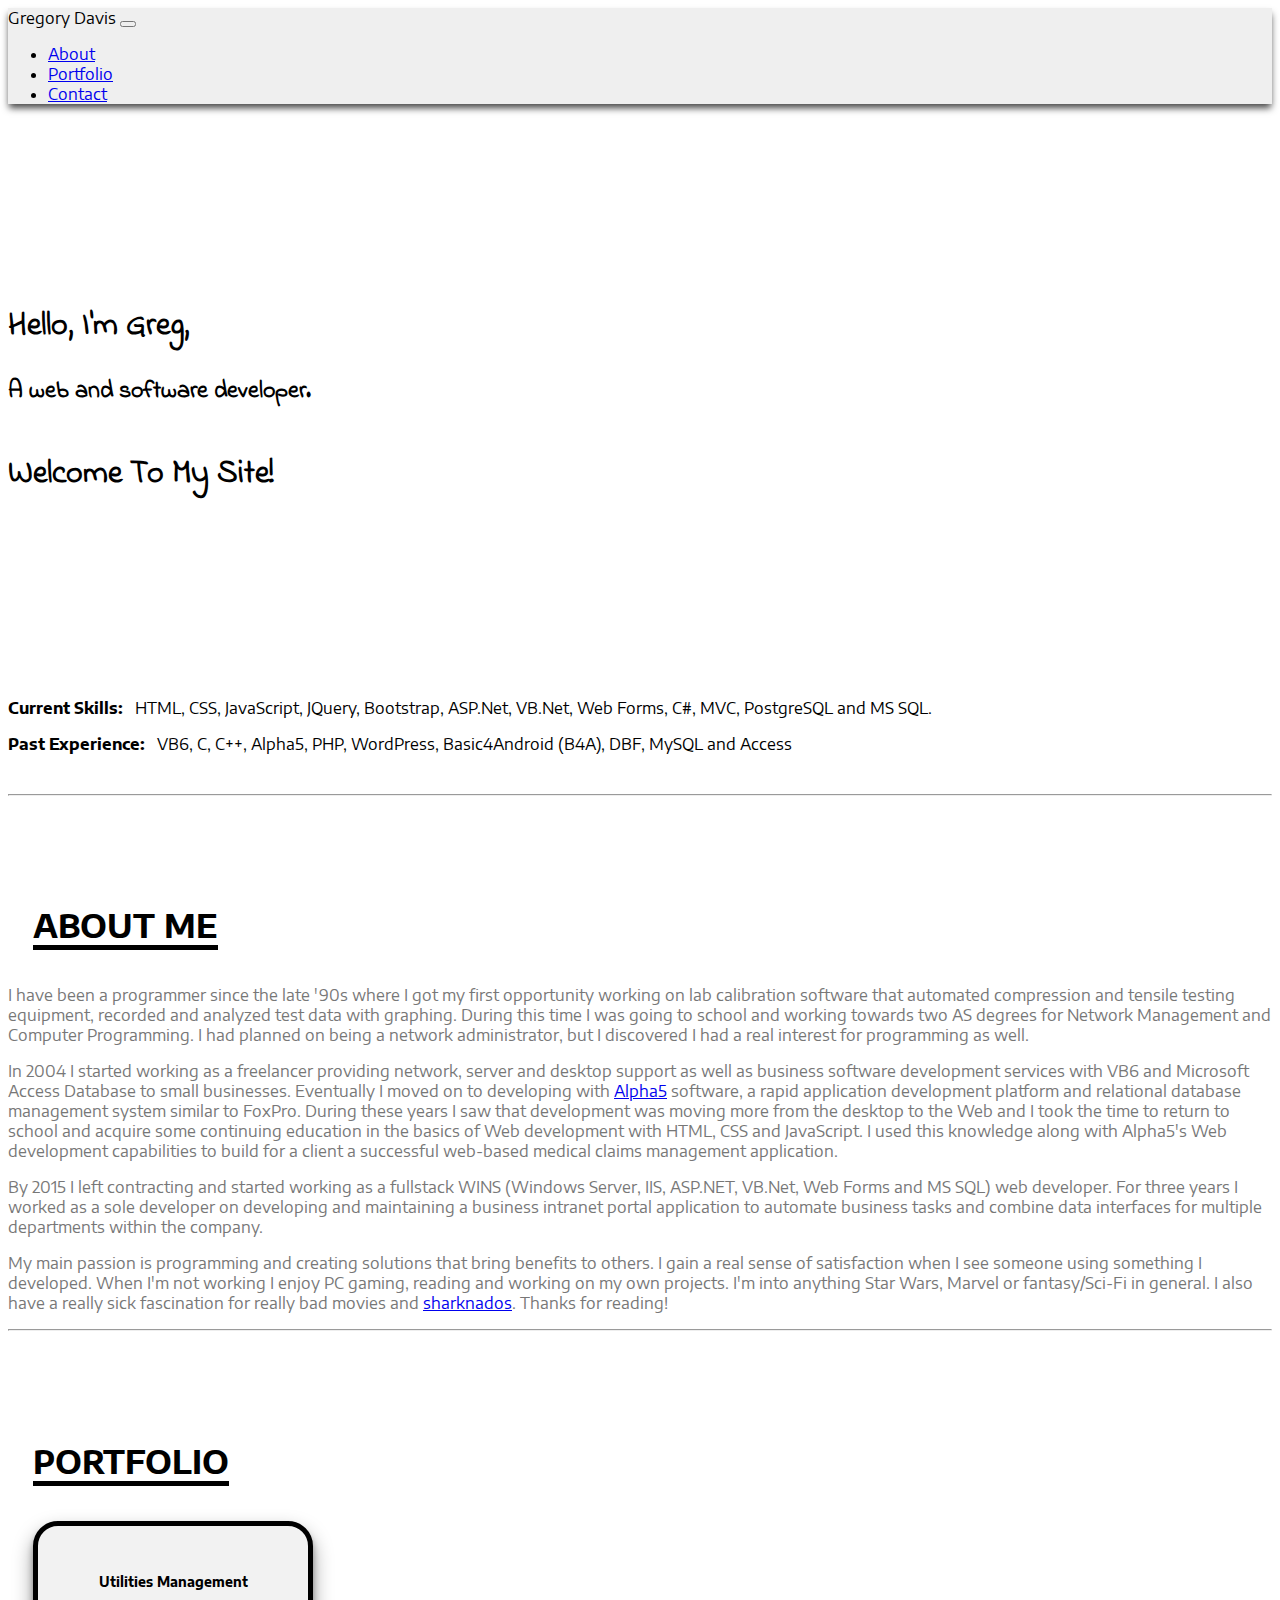
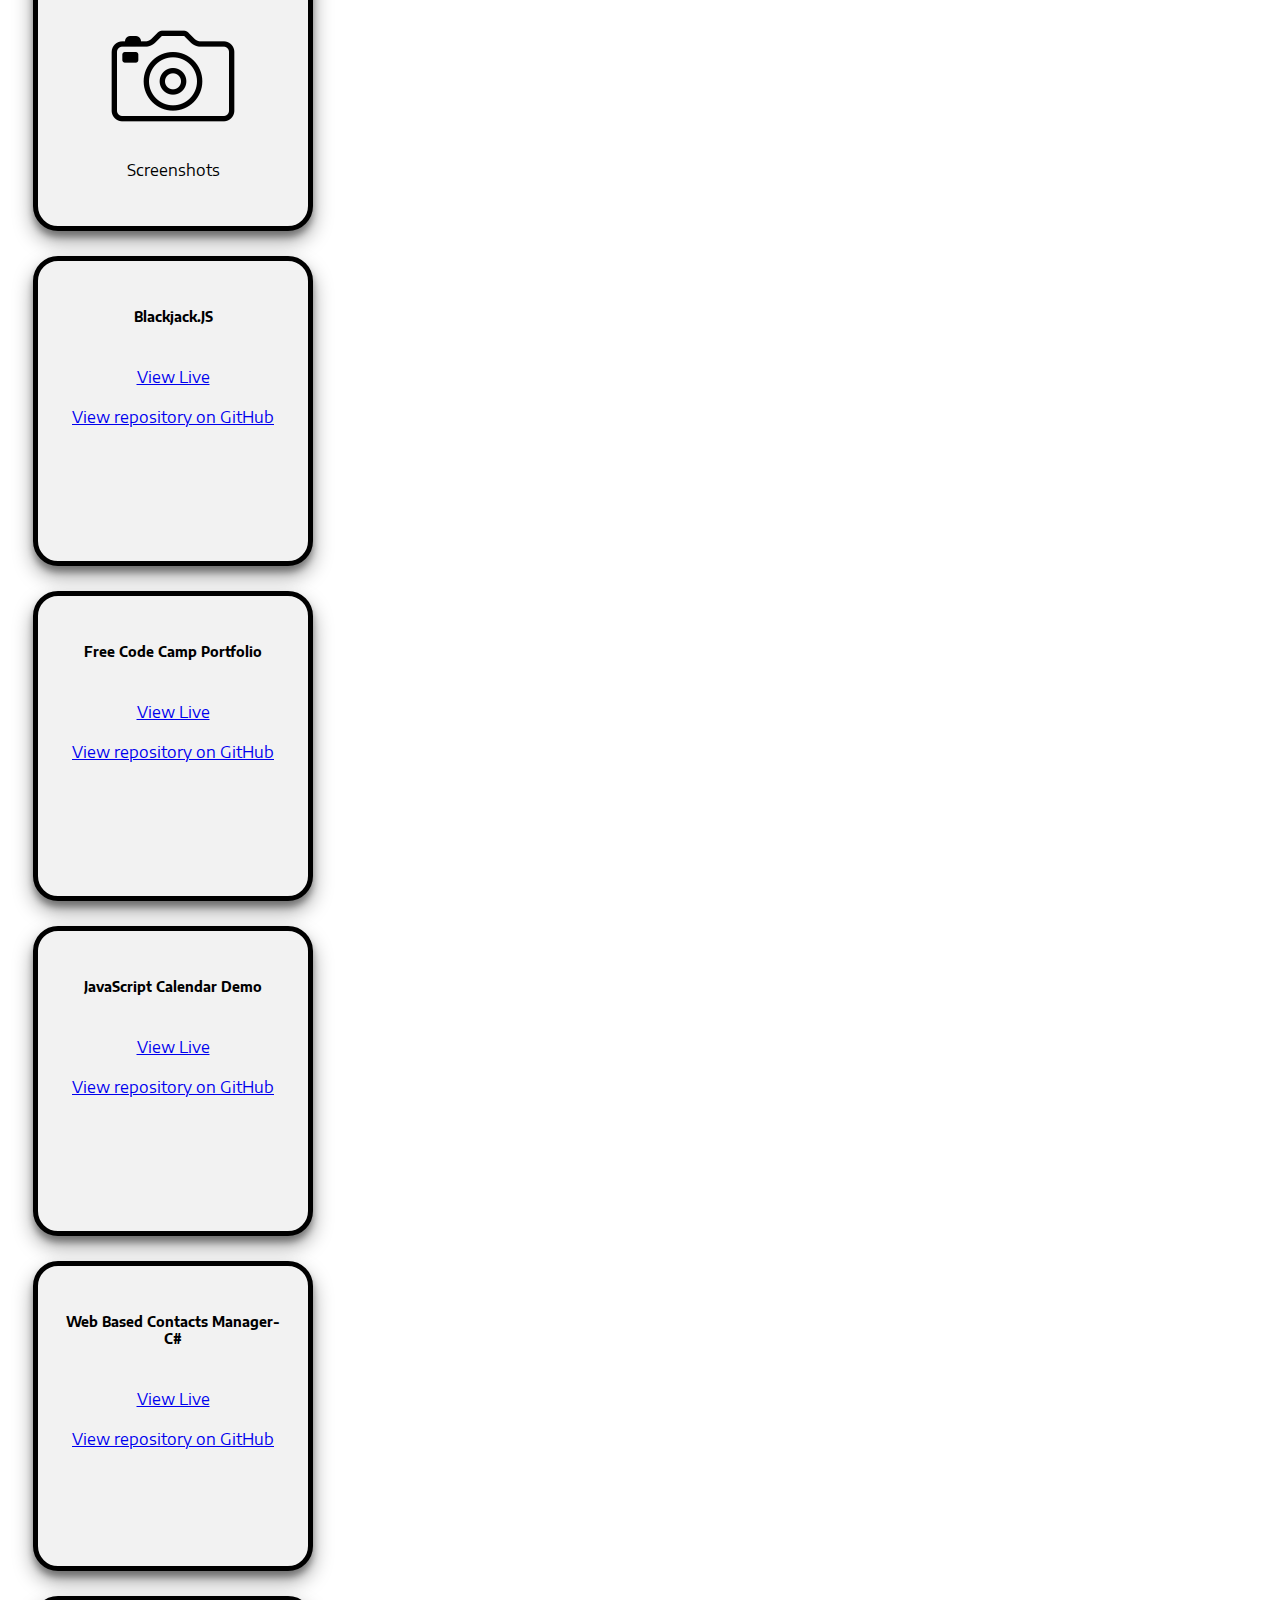
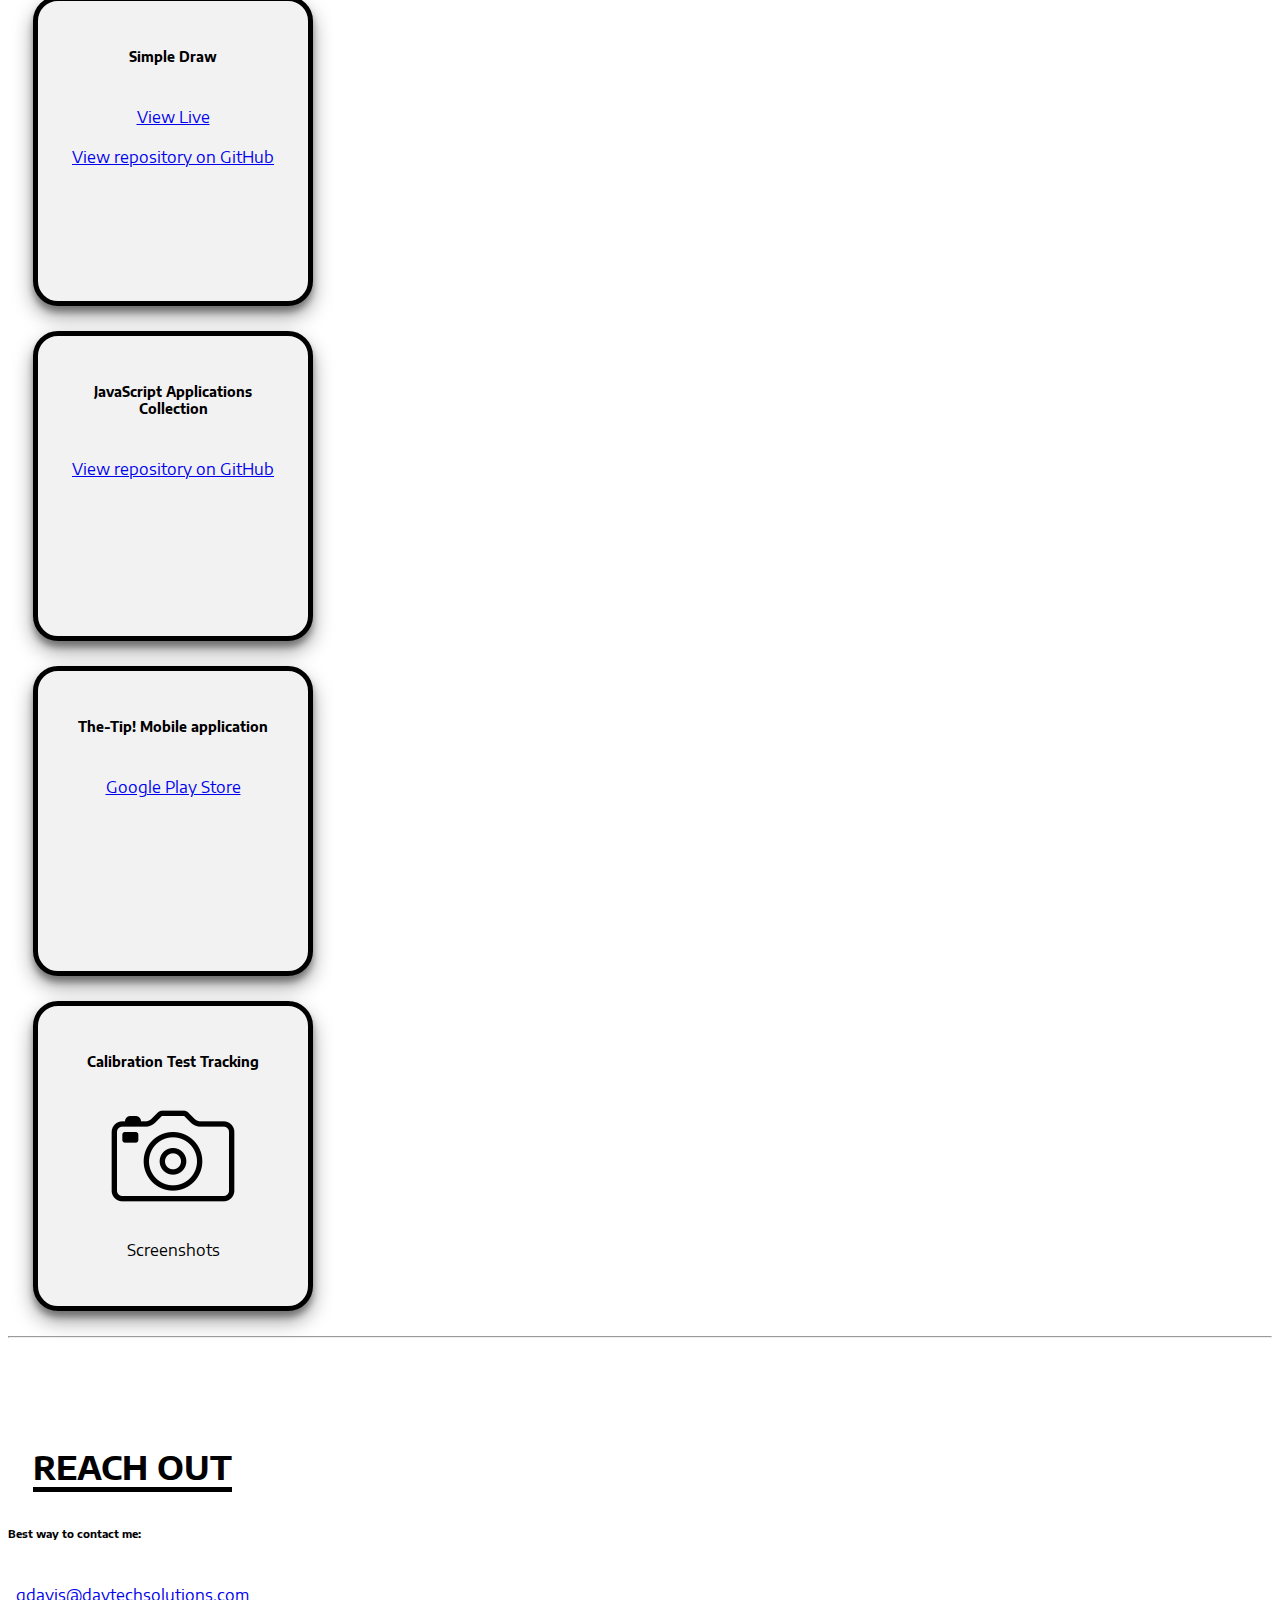
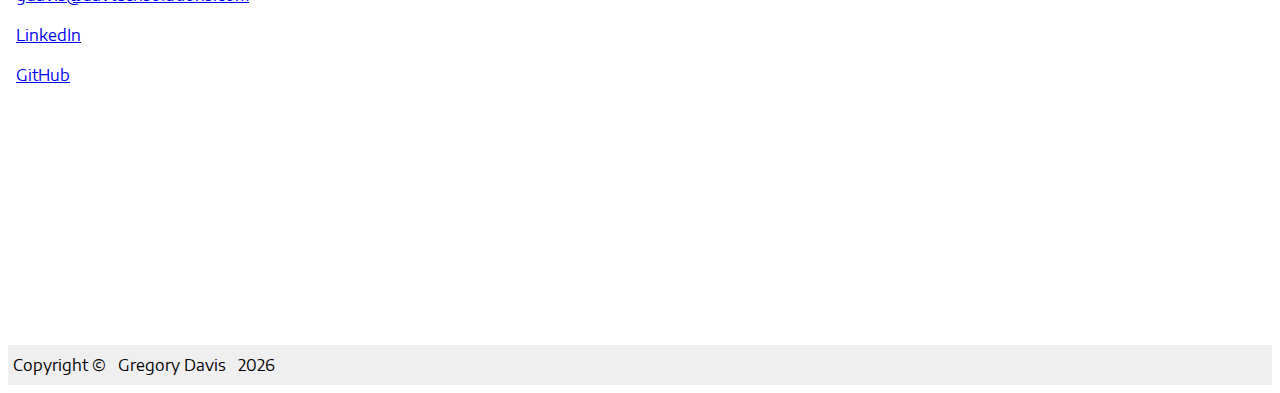
<file: index.html>
<!DOCTYPE html>
<html lang="en">

  <head>

    <meta charset="utf-8">
    <meta name="viewport" content="width=device-width, initial-scale=1, shrink-to-fit=no">
    <meta name="description" content="Gregory Davis Portfolio">
    <meta name="author" content="Gregory Davis">

    <title>Greg's Portfolio</title>

	<link href="https://fonts.googleapis.com/css?family=Encode+Sans+Semi+Expanded" rel="stylesheet"> 
	<link href="https://fonts.googleapis.com/css?family=Indie+Flower" rel="stylesheet"> 

    <!-- Bootstrap CSS -->
    <link rel="stylesheet" href="https://stackpath.bootstrapcdn.com/bootstrap/4.1.1/css/bootstrap.min.css" integrity="sha384-WskhaSGFgHYWDcbwN70/dfYBj47jz9qbsMId/iRN3ewGhXQFZCSftd1LZCfmhktB" crossorigin="anonymous"> 
	
	<link href="styles.css" rel="stylesheet">
	
	<!-- Font Awesome -->
	<link rel="stylesheet" href="https://use.fontawesome.com/releases/v5.3.1/css/all.css" integrity="sha384-mzrmE5qonljUremFsqc01SB46JvROS7bZs3IO2EmfFsd15uHvIt+Y8vEf7N7fWAU" crossorigin="anonymous">
	
  </head>

  <body id="PageTop">
  
    <!-- Navigation -->
    <nav class="navbar navbar-expand-lg fixed-top">
      <div class="container">
        <a id="MyName" class="navbar-brand" href="#">Gregory Davis</a>
		
        <button class="navbar-toggler navbar-light" type="button" data-toggle="collapse" data-target="#navbarResponsive" aria-controls="navbarResponsive" aria-expanded="false" aria-label="Toggle navigation">
			<span class="navbar-toggler-icon"></span>
        </button>
		
		
        <div class="collapse navbar-collapse" id="navbarResponsive">
          <ul class="navbar-nav ml-auto">
            <li class="nav-item">
              <a class="nav-link" href="#anchor-about">About</a>
            </li>
            <li class="nav-item">
              <a class="nav-link" href="#anchor-portfolio">Portfolio</a>
            </li>
            <li class="nav-item">
              <a class="nav-link" href="#anchor-contact">Contact</a>
            </li>
          </ul>
        </div>
      </div>
    </nav>

	
	
    <!-- Header -->
	<header>
		<div class="container">
		  <div class="row">
				<div class="col-md-12 text-center">
					<h1><span class="FlowerFont">Hello, I'm Greg,</span></h1>
				</div>
		  </div>
		
		  <div id="landing-row2" class="row">
				<div class="col-md-12 text-center">
					<h2><span class="FlowerFont">A web and software developer.</span></h2>
				</div>
		  </div>
		
		  <div id="landing-row3" class="row">
				<div class="col-md-12 text-center">
					<h1><span class="FlowerFont">Welcome To My Site!</span></h1>
				</div>
		  </div>
		  
		  
		  <div id="landing-row4" class="row">
				<div class="col-md-12 text-center">
					<p><strong>Current Skills:</strong>&nbsp;&nbsp; HTML, CSS, JavaScript, JQuery, Bootstrap, ASP.Net, VB.Net, Web Forms, C#, MVC, PostgreSQL and MS SQL.</p>
					<p><strong>Past Experience:</strong>&nbsp;&nbsp;  VB6, C, C++, Alpha5, PHP, WordPress, Basic4Android (B4A), DBF, MySQL and Access</p>
				</div>
		  </div>
		  
		</div>
	</header>
	
	
	<!-- About -->
	<hr id="anchor-about">
	
	<section id="about">
      <div class="container">
				<div class="row">
					<div class="col-md-4 offset-md-4">
						<h1 class="title-space"><u class="title-line">ABOUT ME</u></h1>
					</div>
					
					<div class="content">
						<p class="text-mute">I have been a programmer since the late '90s where I got my first opportunity working on lab calibration 
						software that automated compression and tensile testing equipment, recorded and analyzed test data with graphing. During this time I was going
						to school and working towards two AS degrees for Network Management and Computer Programming. I had planned on being a network administrator, but I 
						discovered I had a real interest for programming as well.
						</p>

						<p class="text-mute">
						In 2004 I started working as a freelancer providing network, server and desktop support as well as business software development services 
						with VB6 and Microsoft Access Database to small businesses. Eventually I moved on to developing with <a href="https://www.alphasoftware.com/" target="_blank">Alpha5</a>
						software, a rapid application development platform and relational database management system similar to FoxPro. During these years I saw that development 
						was moving more from the desktop to the Web and I took the time to return to school and acquire some continuing education in the basics of Web development with HTML, CSS 
						and JavaScript. I used this knowledge along with Alpha5's Web development capabilities to build for a client a successful web-based medical claims management application.
						</p>
						
						<p class="text-mute">
						By 2015 I left contracting and started working as a fullstack WINS (Windows Server, IIS, ASP.NET, VB.Net, Web Forms and MS SQL) web developer. For three years I worked as 
						a sole developer on developing and maintaining a business intranet portal application to automate business tasks and combine data interfaces for multiple departments within 
						the company. 
						</p>
						
						<p class="text-mute">
						My main passion is programming and creating solutions that bring benefits to others. I gain a real sense of satisfaction when I see someone using something I developed. 
						When I'm not working I enjoy PC gaming, reading and working on my own projects. I'm into anything Star Wars, Marvel or fantasy/Sci-Fi in general. I also have a really sick 
						fascination for really bad movies and <a href="https://en.wikipedia.org/wiki/Sharknado" target="_blank">sharknados</a>. Thanks for reading!
						</p>
					
					</div>
				</div>
      </div>
    </section>
	
	
	
	<!-- Portfolio -->
	<hr id="anchor-portfolio">
	
	<section id="portfolio">
   	  <div class="container">
      	  <div class="row">
					<div class="col-md-4 offset-md-4">
						<h1 class="title-space"><u class="title-line">PORTFOLIO</u></h1>
					</div>
		  </div>

		  <!-- Row 1 -->
		  <div class="row">
				<div class="col-md-4">
					<div class="frame" style="text-align:center">
						<h5>Utilities Management</h5>
						
						<a href="image_view-utilities_sys.html" target="_blank">
							<img src="images/if_25.Camera-Front_290125.png" />
						</a>
						<p>Screenshots</p>
					</div>	
				</div>
					
				<div class="col-md-4">
						<div class="frame" style="text-align:center">
							<h5>Blackjack.JS</h5>
							<br>
							<a href="https://davisg67.github.io/Blackjack_JS/" target="_blank">View Live</a>
							<br>
							<br>
							<a href="https://github.com/davisg67/Blackjack_JS" target="_blank">View repository on GitHub</a>
						</div>
				</div>

				<div class="col-md-4">
					<div class="frame" style="text-align:center">
						<h5>Free Code Camp Portfolio</h5>
						<br>
						<a href="https://davisg67.github.io/FCCPortfolio/" target="_blank">View Live</a>
						<br>
						<br>
						<a href="https://github.com/davisg67/FCCPortfolio" target="_blank">View repository on GitHub</a>
					</div>
				</div>
			  
		  </div>
		  
		  <!-- Row 2 -->
		  <div class="row">
			  <div class="col-md-4">
					<div class="frame" style="text-align:center">
						<h5>JavaScript Calendar Demo</h5>
						<br>
						<a href="http://davisg67.github.io/CalendarDemo/" target="_blank">View Live</a>
						<br>
						<br>
						<a href="https://github.com/davisg67/CalendarDemo" target="_blank">View repository on GitHub</a>
					</div>
			  </div>
			  
			  <div class="col-md-4">
					<div class="frame" style="text-align:center">
						<h5>Web Based Contacts Manager-C#</h5>
						<br>
						<a href="http://contactweb-722.apphb.com/" target="_blank">View Live</a>
						<br>
						<br>
						<a href="https://github.com/davisg67/ContactManager" target="_blank">View repository on GitHub</a>
					</div>	
			  </div>
			  
			  <div class="col-md-4">
					<div class="frame" style="text-align:center">
						<h5>Simple Draw</h5>
						<br>
						<a href="http://davisg67.github.io/SimpleDraw2/" target="_blank">View Live</a>
						<br>
						<br>
						<a href="https://github.com/davisg67/SimpleDraw2" target="_blank">View repository on GitHub</a>
					</div>
			  </div>
		  </div>
		  
		  
		  <!-- Row 3 -->
		  <div class="row">

			  <div class="col-md-4">
					<div class="frame" style="text-align:center">
						<h5>JavaScript Applications Collection</h5>
						<br>
						<a href="https://github.com/davisg67/OnePageApps" target="_blank">View repository on GitHub</a>
					</div>
			  </div>
			  
			  <div class="col-md-4">
					<div class="frame" style="text-align:center">
						<h5>The-Tip! Mobile application</h5>
						<br>
						<a href="https://play.google.com/store/apps/details?id=b4a.thetip" target="_blank">Google Play Store</a>
					</div>
			  </div>
			  
			  
			  <div class="col-md-4">
					<div class="frame" style="text-align:center">
						<h5>Calibration Test Tracking</h5>
						
						<a href="image_view-caltrack.html" target="_blank">
							<img src="images/if_25.Camera-Front_290125.png" />
						</a>
						<p>Screenshots</p>
					</div>
			  </div>
		  </div>
		  
		  
		  <!-- Row 4 -->
		  <div class="row">
			 
		  </div>
		  
		  
		  
      </div>
    </section>
	
	
	
	<!-- Contact -->
	<hr id="anchor-contact">
	
	<section id="contact">
      <div class="container">
				<div class="row">
					<div class="col-md-4 offset-md-4">
						<h1 class="title-space"><u class="title-line">REACH OUT</u></h1>
					</div>
				</div>
					
				<div id="contact-info" class="content">
						<h6>Best way to contact me:</h6><br>
						<i class="far fa-envelope"></i>&nbsp;&nbsp;<a href="mailto:gdavis@davtechsolutions.com" class="email">gdavis@davtechsolutions.com</a><br>
						
						<br>
						<i class="fab fa-linkedin-in"></i>&nbsp;&nbsp;<a href="https://www.linkedin.com/in/gregory-davis-1776494/">LinkedIn</a><br><br>
						<i class="fab fa-github"></i>&nbsp;&nbsp;<a href="https://github.com/davisg67">GitHub</a><br>
				</div>
				
      </div>
    </section>
	
	
	<!-- Footer -->
    <footer>
        <div class="container">
            <div class="row">
                <div class="col-md-12 text-center">
                    <span class="copyright">Copyright &copy; &nbsp;&nbsp;Gregory Davis&nbsp;&nbsp;
						<script type="text/javascript">var d = new Date(); document.write(d.getFullYear());</script>
					</span>
                </div>
            </div>
        </div>
    </footer>
    <!-- Footer End -->
	

    <!-- Bootstrap core JavaScript -->
	<script src="https://code.jquery.com/jquery-3.3.1.slim.min.js" integrity="sha384-q8i/X+965DzO0rT7abK41JStQIAqVgRVzpbzo5smXKp4YfRvH+8abtTE1Pi6jizo" crossorigin="anonymous"></script>
	<script src="https://cdnjs.cloudflare.com/ajax/libs/popper.js/1.14.3/umd/popper.min.js" integrity="sha384-ZMP7rVo3mIykV+2+9J3UJ46jBk0WLaUAdn689aCwoqbBJiSnjAK/l8WvCWPIPm49" crossorigin="anonymous"></script>
	<script src="https://stackpath.bootstrapcdn.com/bootstrap/4.1.3/js/bootstrap.min.js" integrity="sha384-ChfqqxuZUCnJSK3+MXmPNIyE6ZbWh2IMqE241rYiqJxyMiZ6OW/JmZQ5stwEULTy" crossorigin="anonymous"></script>
	<script src="scripts.js"></script> 
    
  </body>

</html>
</file>
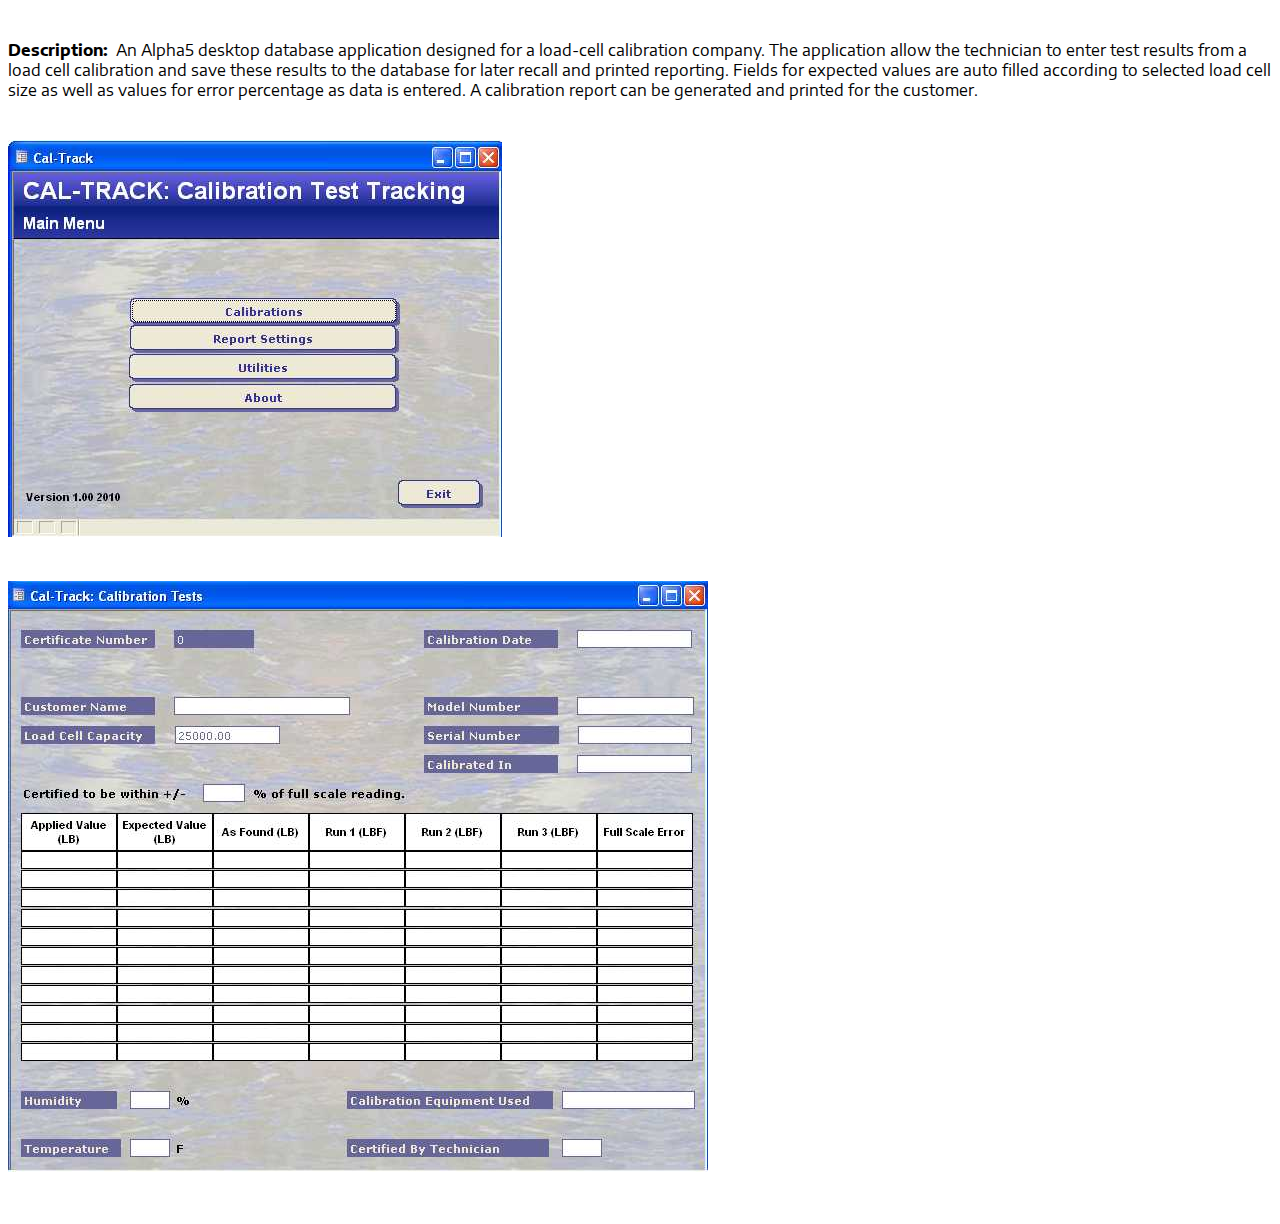
<file: image_view-caltrack.html>
<!DOCTYPE html>
<html lang="en">

  <head>

    <meta charset="utf-8">
    <meta name="viewport" content="width=device-width, initial-scale=1, shrink-to-fit=no">
    <meta name="description" content="">
    <meta name="author" content="">

    <title>Utilities Management</title>

	<link href="https://fonts.googleapis.com/css?family=Encode+Sans+Semi+Expanded" rel="stylesheet"> 
	

    <!-- Bootstrap CSS -->
    <link rel="stylesheet" href="https://stackpath.bootstrapcdn.com/bootstrap/4.1.1/css/bootstrap.min.css" integrity="sha384-WskhaSGFgHYWDcbwN70/dfYBj47jz9qbsMId/iRN3ewGhXQFZCSftd1LZCfmhktB" crossorigin="anonymous"> 
	<link href="styles.css" rel="stylesheet">
    
  </head>

  <body>
	<div class="container img-spacing">
		<div class="row">
			<div class="col-md-12 ">
			  <p><strong>Description:&nbsp;&nbsp;</strong>An Alpha5 desktop database application designed for a load-cell calibration company. 
			  The application allow the technician to enter test results from a load cell calibration and save these results to the database 
			  for later recall and printed reporting. Fields for expected values are auto filled according to selected load cell size as well as
			  values for error percentage as data is entered. A calibration report can be generated and printed for the customer.</p>
			</div>
		</div>
	</div>
  
	<div class="container img-spacing">
		<div class="row">
			<div class="col offset-md-3">
				<img src="images/CalTrack-menu.jpg" />
			</div>
		</div>
	</div>
  
  
	<div class="container img-spacing">
		<div class="row">
			<div class="col offset-md-2">
				<img src="images/CalTrack-entry.jpg" />
			</div>
		</div>
	</div>
	<br>
	<br>
	
	

    <!-- Bootstrap core JavaScript -->
	<script src="https://code.jquery.com/jquery-3.3.1.slim.min.js" integrity="sha384-q8i/X+965DzO0rT7abK41JStQIAqVgRVzpbzo5smXKp4YfRvH+8abtTE1Pi6jizo" crossorigin="anonymous"></script>
	<script src="https://cdnjs.cloudflare.com/ajax/libs/popper.js/1.14.3/umd/popper.min.js" integrity="sha384-ZMP7rVo3mIykV+2+9J3UJ46jBk0WLaUAdn689aCwoqbBJiSnjAK/l8WvCWPIPm49" crossorigin="anonymous"></script>
	<script src="https://stackpath.bootstrapcdn.com/bootstrap/4.1.3/js/bootstrap.min.js" integrity="sha384-ChfqqxuZUCnJSK3+MXmPNIyE6ZbWh2IMqE241rYiqJxyMiZ6OW/JmZQ5stwEULTy" crossorigin="anonymous"></script>
	
  </body>

</html>
</file>
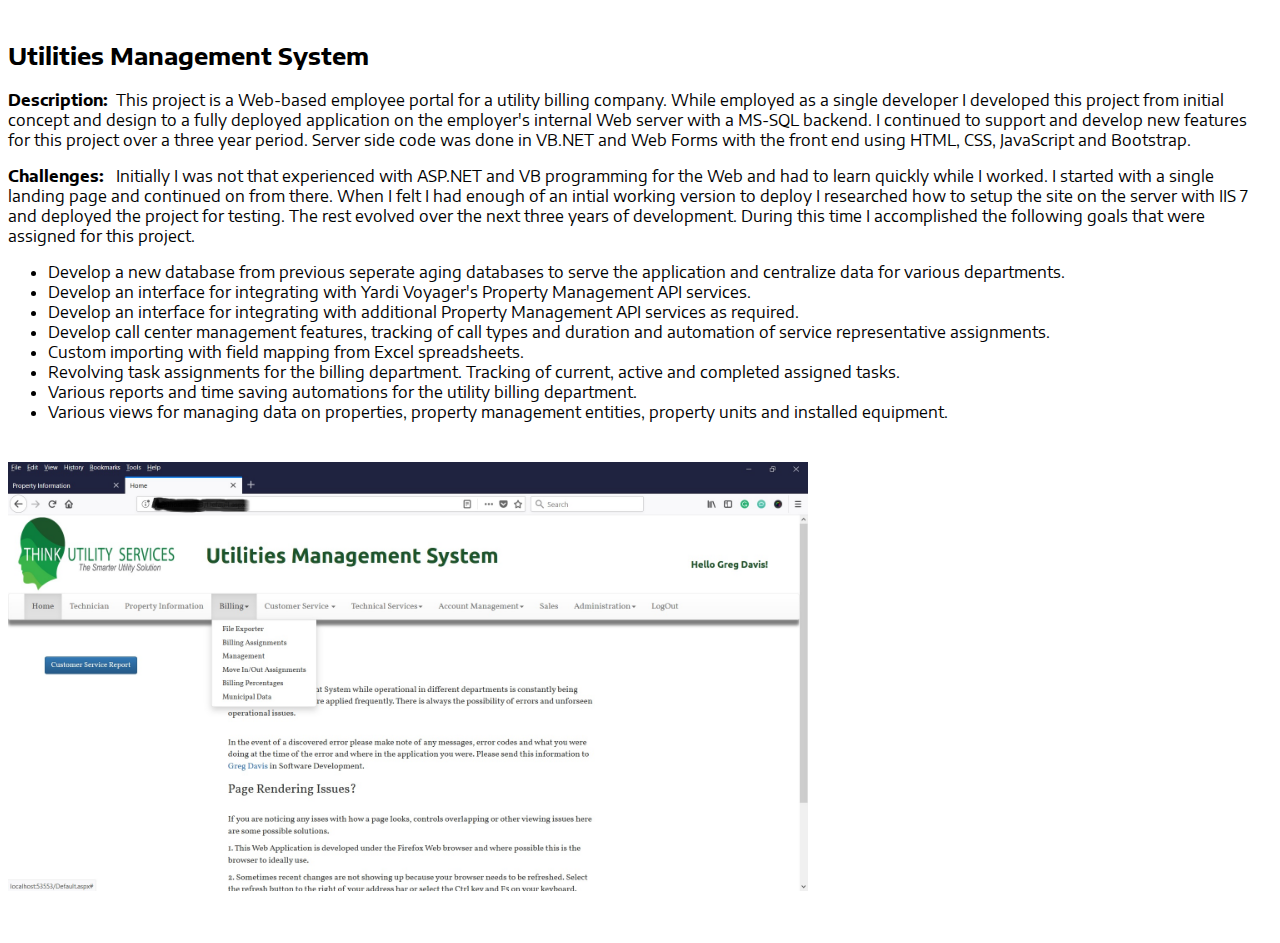
<file: image_view-utilities_sys.html>
<!DOCTYPE html>
<html lang="en">

  <head>

    <meta charset="utf-8">
    <meta name="viewport" content="width=device-width, initial-scale=1, shrink-to-fit=no">
    <meta name="description" content="">
    <meta name="author" content="">

    <title>Utilities Management</title>

	<link href="https://fonts.googleapis.com/css?family=Encode+Sans+Semi+Expanded" rel="stylesheet"> 
	

    <!-- Bootstrap CSS -->
    <link rel="stylesheet" href="https://stackpath.bootstrapcdn.com/bootstrap/4.1.1/css/bootstrap.min.css" integrity="sha384-WskhaSGFgHYWDcbwN70/dfYBj47jz9qbsMId/iRN3ewGhXQFZCSftd1LZCfmhktB" crossorigin="anonymous"> 
	<link href="styles.css" rel="stylesheet">
    
  </head>

  <body>
	<div class="container img-spacing">
		<h2>Utilities Management System</h2>
		<div class="row">
			<div class="col-md-12 ">
			  <p><strong>Description:&nbsp;&nbsp;</strong>This project is a Web-based employee portal for a utility billing company. While 
				employed as a single developer I developed this project from initial concept and design to a fully deployed application on the employer's internal Web 
				server with a MS-SQL backend. I continued to support and develop new features for this project over a three year period. Server side code was done in VB.NET 
				and Web Forms with the front end using HTML, CSS, JavaScript and Bootstrap.
				</p>
			  
				<p><strong>Challenges:&nbsp;&nbsp;</strong>
				Initially I was not that experienced with ASP.NET and VB programming for the Web and had to learn quickly while I worked. I started with a single landing page
				and continued on from there. When I felt I had enough of an intial working version to deploy I researched how to setup the site on the server with IIS 7 and deployed 
				the project for testing. The rest evolved over the next three years of development. During this time I accomplished the following goals that were assigned for this
				project.
				<br />
				<ul>
					<li>Develop a new database from previous seperate aging databases to serve the application and centralize data for various departments.</li>
					<li>Develop an interface for integrating with Yardi Voyager's Property Management API services.</li>
					<li>Develop an interface for integrating with additional Property Management API services as required.</li>
					<li>Develop call center management features, tracking of call types and duration and automation of 
						service representative assignments.</li>
					<li>Custom importing with field mapping from Excel spreadsheets.</li>
					<li>Revolving task assignments for the billing department. Tracking of current, active and completed assigned tasks.</li>
					<li>Various reports and time saving automations for the utility billing department.</li>
					<li>Various views for managing data on properties, property management entities, property units and installed equipment.</li>
				</ul>
			
			  </p>
			</div>
		</div>
	</div>
  
	<div class="container img-spacing">
		<div class="row">
			<div class="col ">
				<img src="images/ThinkUtilities.jpg" />
			</div>
		</div>
	</div>
	<br>
	<br>
  
	
	
	
	

    <!-- Bootstrap core JavaScript -->
	<script src="https://code.jquery.com/jquery-3.3.1.slim.min.js" integrity="sha384-q8i/X+965DzO0rT7abK41JStQIAqVgRVzpbzo5smXKp4YfRvH+8abtTE1Pi6jizo" crossorigin="anonymous"></script>
	<script src="https://cdnjs.cloudflare.com/ajax/libs/popper.js/1.14.3/umd/popper.min.js" integrity="sha384-ZMP7rVo3mIykV+2+9J3UJ46jBk0WLaUAdn689aCwoqbBJiSnjAK/l8WvCWPIPm49" crossorigin="anonymous"></script>
	<script src="https://stackpath.bootstrapcdn.com/bootstrap/4.1.3/js/bootstrap.min.js" integrity="sha384-ChfqqxuZUCnJSK3+MXmPNIyE6ZbWh2IMqE241rYiqJxyMiZ6OW/JmZQ5stwEULTy" crossorigin="anonymous"></script>
	
  </body>

</html>
</file>
<file: styles.css>
html {
  position: relative;
  min-height: 100%;
}

body {
  /* margin-bottom: 60px; Margin bottom by footer height */
  font-family: 'Encode Sans Semi Expanded', sans-serif;
  background-color: #ffffff;
  
}

.FlowerFont {
	font-family: 'Indie Flower', cursive;
}


.text-mute {
   color: #777;
}

.title-space {
    margin-bottom: 40px;
    margin-left: 25px;
}

.title-line {
    text-decoration: none;
    border-bottom: 5px solid black;
}​


hr {
    border: none;
    height: 2px;
    /* Set the hr color */
    color: #efefef; /* old IE */
    background-color: #efefef; /* Modern Browsers */
}




/* Navigation */
.navbar {
	background-color: #efefef;
	-webkit-box-shadow: 0px 5px 7px -1px rgba(0,0,0,0.73);
	-moz-box-shadow: 0px 5px 7px -1px rgba(0,0,0,0.73);
	box-shadow: 0px 5px 7px -1px rgba(0,0,0,0.73);
}

.navbar-brand {
	color: black;
	text-decoration: none;
}



/* Header */
header {
	padding-top: 160px;
	/* padding-bottom: 60px; */
}



#landing-row2 {
	margin-top: 10px;
}

#landing-row3 {
	margin-top: 40px;
}

#landing-row4 {
    margin-top: 200px;
    margin-bottom: 40px;
}


 /* About */
 #about {
	 padding-top: 80px;
	 /* padding-bottom: 170px;  */
 }
 
 
 /* Portfolio */
 #portfolio {
	padding-top: 80px; 	
	/* padding-bottom: 220px; */
 }
 
 .frame {
    background-color: #f2f2f2;
    width: 220px;
	height: 250px;
    border: 5px solid black;
    border-radius: 25px;
    padding: 25px;
    margin: 25px;
    box-shadow: 0 10px 20px rgba(0,0,0,0.39), 0 6px 6px rgba(0,0,0,0.33);   /*   .19    .23*/
}

img {
    max-width:800px;
    max-height:800px;
}
 
.img-spacing {
    margin-top: 40px;
}


/* Contact */
#contact {
	padding-top: 80px; 	
	padding-bottom: 220px; /*240*/
	margin-bottom: 40px;
 }
 
 #contact-info {
	 margin-top: 40px;
 }
 
 
/* Footer */
 footer {
    display: flex;
    padding: 10px 5px;
    background-color: #efefef;
    color: black;
}

/*1024x768 or less*/
@media only screen and (max-width: 1024px) {
    #landing-row4 {
        margin-top: 150px;
    }
    
    #contact {
        padding-bottom: 260px; 	
    } 

}
</file>
